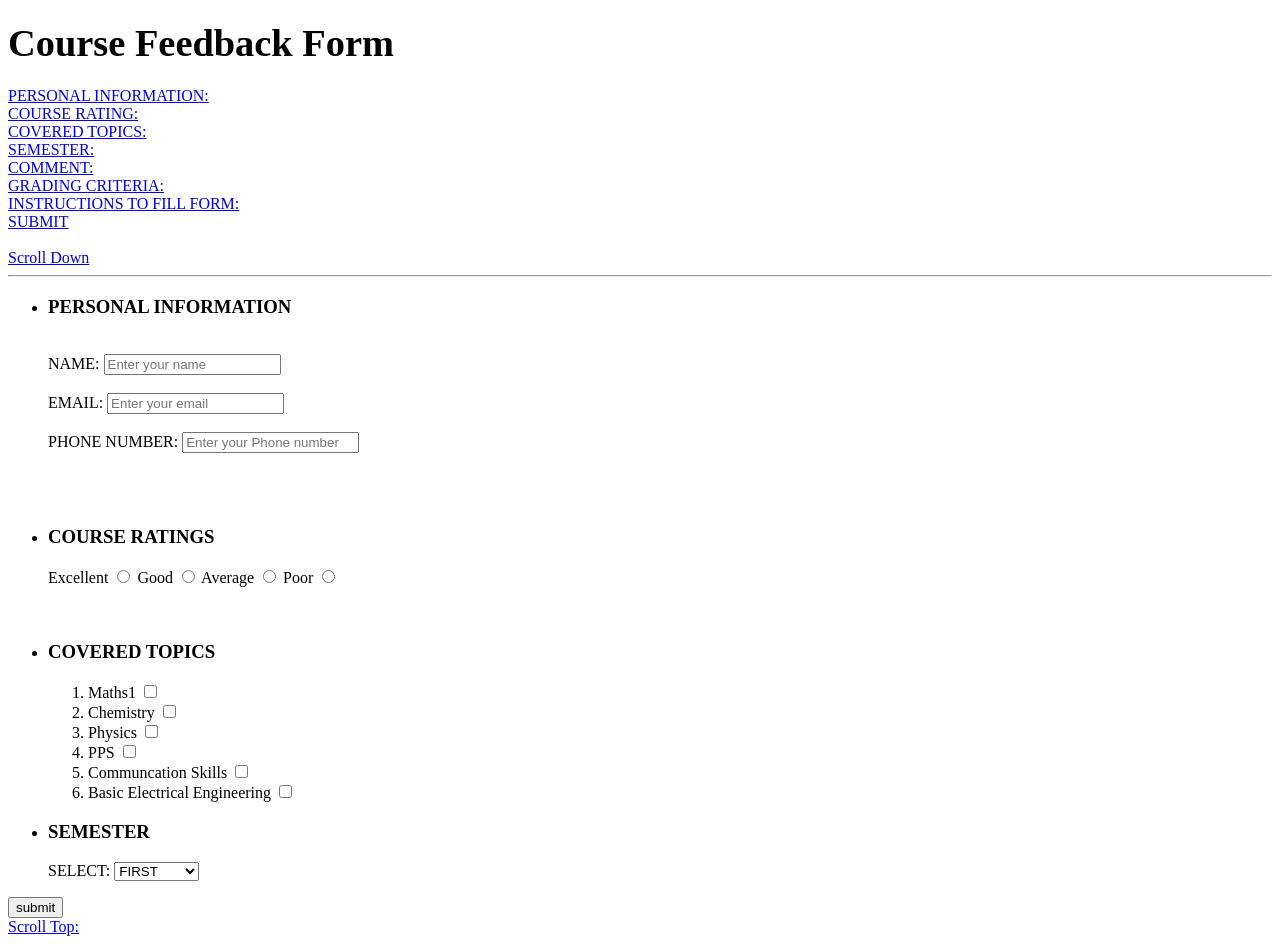
<file: Student Survey Form Page/index.html>
<!DOCTYPE html>
<html lang="en">
<head>
    <meta charset="UTF-8">
    <meta name="viewport" content="width=device-width, initial-scale=1.0">
    <title>Student Feedback / Survey Form Page</title>
</head>
<body>
    <header>
        <h1 id="top"><big>Course Feedback Form</big></h1>
        <nav>
            <a href="#personalinfo">PERSONAL INFORMATION:</a><br>
            <a href="#rating">COURSE RATING:</a><br>
            <a href="#topics">COVERED TOPICS:</a><br>
            <a href="#sem">SEMESTER:</a><br>
            <a href="#comment">COMMENT:</a><br>
            <a href="#grade">GRADING CRITERIA:</a><br>
            <a href="#fill">INSTRUCTIONS TO FILL FORM:</a><br>
            <a href="#submit">SUBMIT</a><br><br>
            <a href="#bottom">Scroll Down</a>
       
        </nav>

    </header>
    <hr>
    <MAIN>
        <form>
        <ul>
             
            <li><section id="personalinfo">
                <h3>PERSONAL INFORMATION</h3>
                <br>
            
                <label for="name">NAME:</label>
                    <input type="text" placeholder="Enter your name" required="true"><br><br>
                <label for="email">EMAIL:</label>
                    <input type="text" placeholder="Enter your email" required="true"><br><br>
                <label for="phone">PHONE NUMBER:</label>
                    <input type="text" placeholder="Enter your Phone number " required="true"><br><br>
            
                </section>
            </li>

            <br><br>

            <li>
                <section id="rating">
                    <h3>COURSE RATINGS</h3>
                    
                    <label for="Excellent">Excellent</label>
                        <input type="radio" id="Excellent" name="rate" value="Excellent">
                    <label for="Good">Good</label>
                        <input type="radio" id="Good" name="rate" value="Good">
                    <label for="Average">Average</label>
                        <input type="radio" id="Average" name="rate" value="Average">
                    <label for="Poor">Poor</label>
                        <input type="radio" id="Poor" name="rate" value="Poor">
                </section>

            </li>
            <br><br>
            <li>
                <section id="topics">
                    <h3>COVERED TOPICS</h3>
                    <ol type="1">
                    <li><label for="Maths1">Maths1</label>
                        <input type="checkbox"  id="Maths1" value="Maths1" name="topics" ><br>
                    </li>
                    <li><label for="Chemistry">Chemistry</label>
                        <input type="checkbox"  id="Chemistry" value="Chemistry" name="topics" ><br>
                    </li>
                    <li><label for="Physics">Physics</label>
                        <input type="checkbox"  id="Physics" value="Physics" name="topics" ><br>
                    </li>
                    <li><label for="PPS">PPS</label>
                        <input type="checkbox"  id="PPS" value="PPS" name="topics" ><br>
                    </li>
                    <li><label for="Communcation Skills">Communcation Skills</label>
                        <input type="checkbox"  id="Communcation Skills" value="Communcation Skills" name="topics" ><br>
                    </li>
                    <li><label for="Basic Electrical Engineering">Basic Electrical Engineering</label>
                        <input type="checkbox"  id="Basic Electrical Engineering" value="Basic Electrical Engineering" name="topics" ><br>
                    </li>
                    </ol>                                               
                </section>
            </li>
            <li>
                <section id="sem">
                    <h3>SEMESTER</h3>
                    <label for="semester">SELECT:</label>
                        <select name="semester" id="semester">
                            <option value="1">FIRST</option>
                            <option value="2">SECOND</option>
                            <option value="3">THIRD</option>
                            <option value="4">FOURTH</option>
                            <option value="5">FIFTH</option>
                            <option value="6">SIXTH</option>
                            <option value="7">SEVENTH</option>
                            <option value="8">EIGHTH</option>

                        </select>

                </section>
            </li>
        </ul>
        <input type="submit" value="submit">
        </form>
    </MAIN>
    <footer>
        <nav id="bottom">
            <a href="#top">Scroll Top:</a>
        </nav>
    </footer>
    
</body>
</html>
</file>
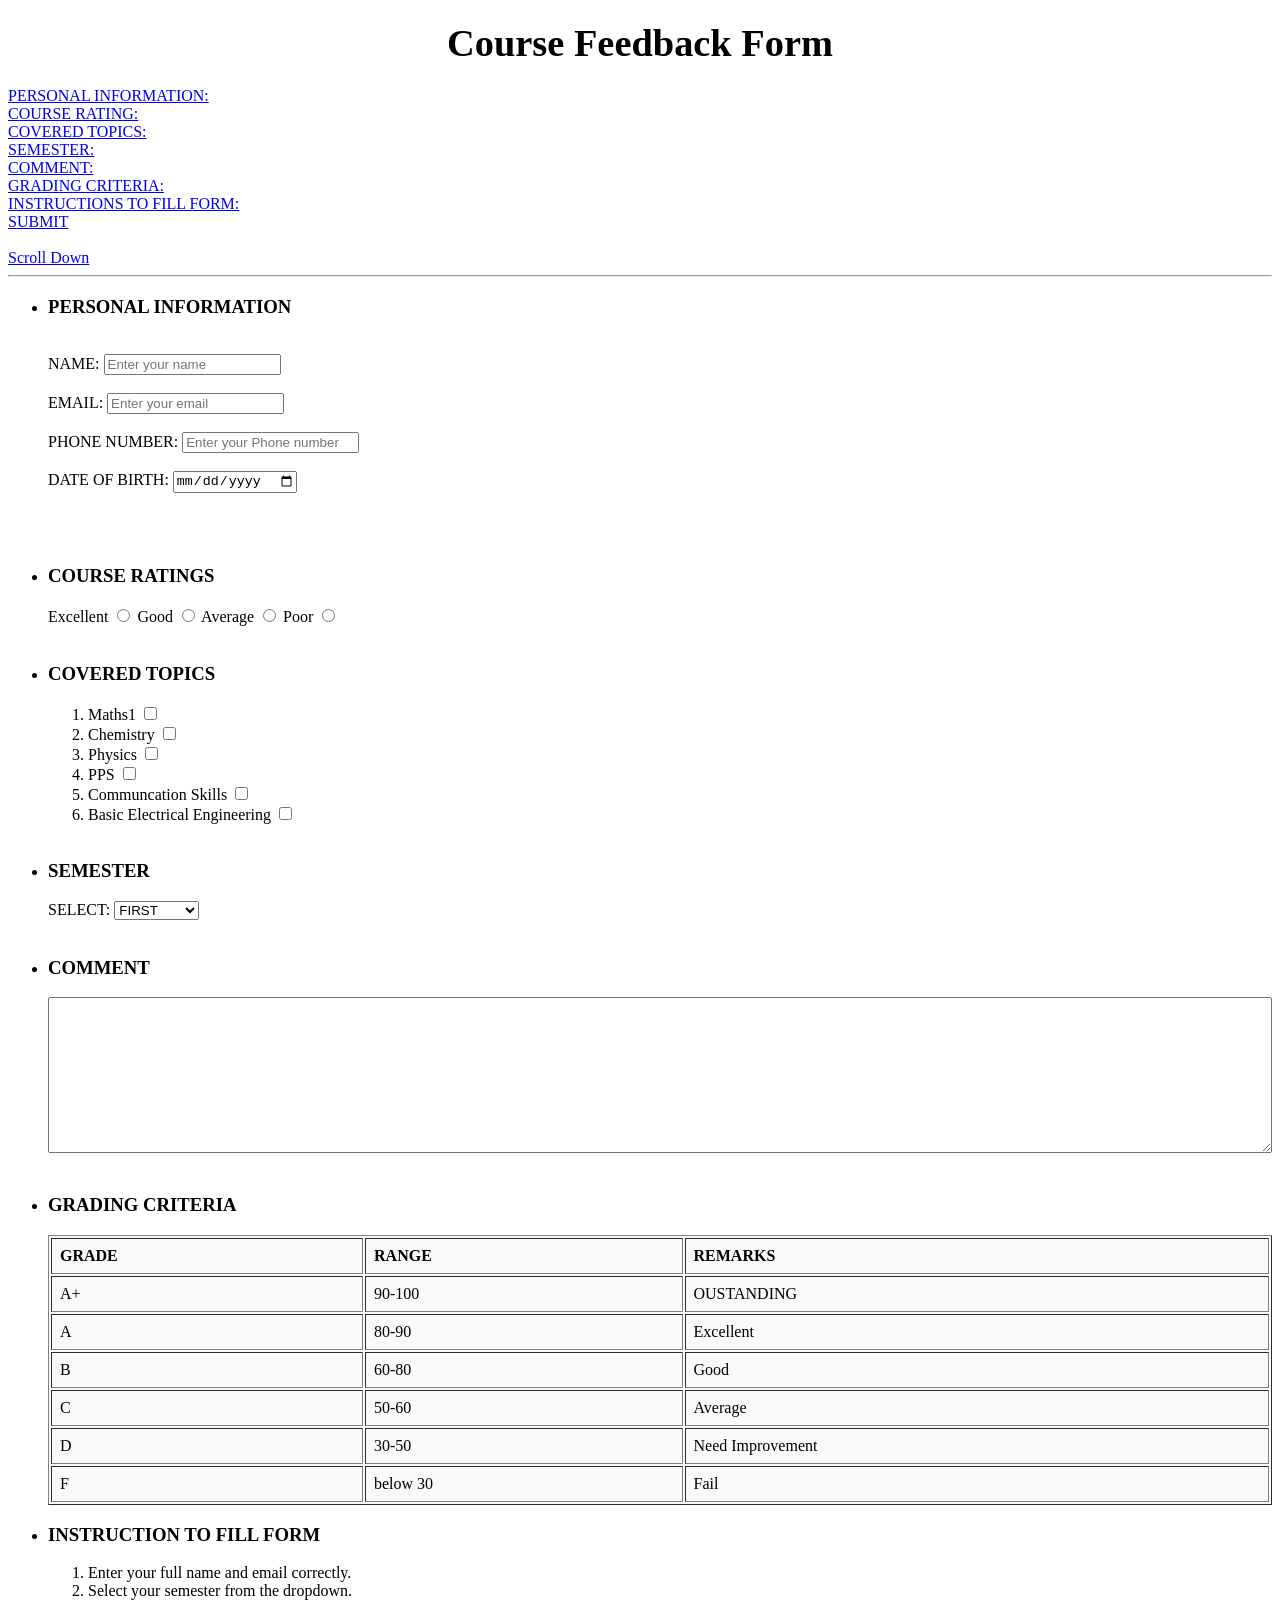
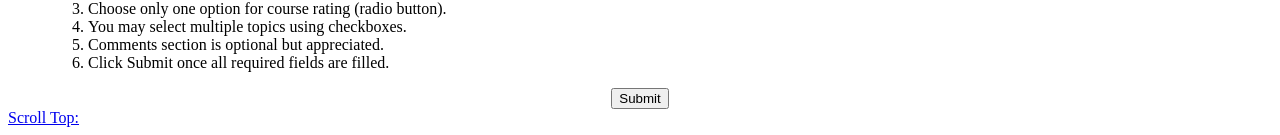
<file: Student Survey Form Page/html/index.html>
<!DOCTYPE html>
<html lang="en">
<head>
    <meta charset="UTF-8">
    <meta name="viewport" content="width=device-width, initial-scale=1.0">
    <title>Student Feedback / Survey Form Page</title>
    <link rel="stylesheet" href="../css/index.css">
</head>
<body>
    <header>
        <h1 id="top" align="center"a><big>Course Feedback Form</big></h1>
        
        <nav>
            <a href="#personalinfo">PERSONAL INFORMATION:</a><br>
            <a href="#rating">COURSE RATING:</a><br>
            <a href="#topics">COVERED TOPICS:</a><br>
            <a href="#sem">SEMESTER:</a><br>
            <a href="#comment">COMMENT:</a><br>
            <a href="#grade">GRADING CRITERIA:</a><br>
            <a href="#fill">INSTRUCTIONS TO FILL FORM:</a><br>
            <a href="#submit">SUBMIT</a><br><br>
            <a href="#bottom">Scroll Down</a>
       
        </nav>
        <div id="git"></div>

    </header>
    <hr>
    <MAIN>
        <form>
        <ul>
             
            <li><section id="personalinfo">
                <h3>PERSONAL INFORMATION</h3>
                <br>
            
                <label for="name">NAME:</label>
                    <input type="text" placeholder="Enter your name" required="true"><br><br>
                <label for="email">EMAIL:</label>
                    <input type="text" placeholder="Enter your email" required="true"><br><br>
                <label for="phone">PHONE NUMBER:</label>
                    <input type="text" placeholder="Enter your Phone number " required="true"><br><br>
                <label for="dob">DATE OF BIRTH:</label>
                    <input type="date" placeholder="Enter you DOB" required="true"><br><br>
            
                </section>
            </li>

            <br><br>

            <li>
                <section id="rating">
                    <h3>COURSE RATINGS</h3>
                    
                    <label for="Excellent">Excellent</label>
                        <input type="radio" id="Excellent" name="rate" value="Excellent">
                    <label for="Good">Good</label>
                        <input type="radio" id="Good" name="rate" value="Good">
                    <label for="Average">Average</label>
                        <input type="radio" id="Average" name="rate" value="Average">
                    <label for="Poor">Poor</label>
                        <input type="radio" id="Poor" name="rate" value="Poor">
                </section>

            </li>
            <br>
            <li>
                <section id="topics">
                    <h3>COVERED TOPICS</h3>
                    <ol type="1">
                    <li><label for="Maths1">Maths1</label>
                        <input type="checkbox"  id="Maths1" value="Maths1" name="topics" ><br>
                    </li>
                    <li><label for="Chemistry">Chemistry</label>
                        <input type="checkbox"  id="Chemistry" value="Chemistry" name="topics" ><br>
                    </li>
                    <li><label for="Physics">Physics</label>
                        <input type="checkbox"  id="Physics" value="Physics" name="topics" ><br>
                    </li>
                    <li><label for="PPS">PPS</label>
                        <input type="checkbox"  id="PPS" value="PPS" name="topics" ><br>
                    </li>
                    <li><label for="Communcation Skills">Communcation Skills</label>
                        <input type="checkbox"  id="Communcation Skills" value="Communcation Skills" name="topics" ><br>
                    </li>
                    <li><label for="Basic Electrical Engineering">Basic Electrical Engineering</label>
                        <input type="checkbox"  id="Basic Electrical Engineering" value="Basic Electrical Engineering" name="topics" ><br>
                    </li>
                    </ol>                                               
                </section>
            </li>
            <br>
            <li>
                <section id="sem">
                    <h3>SEMESTER</h3>
                    <label for="semester">SELECT:</label>
                        <select name="semester" id="semester">
                            <option value="1">FIRST</option>
                            <option value="2">SECOND</option>
                            <option value="3">THIRD</option>
                            <option value="4">FOURTH</option>
                            <option value="5">FIFTH</option>
                            <option value="6">SIXTH</option>
                            <option value="7">SEVENTH</option>
                            <option value="8">EIGHTH</option>

                        </select>

                </section>
            </li>
            <br>
            <li>
                <h3>COMMENT</h3>
                <section id="comment"></section>
                <textarea style="width: 100%; box-sizing: border-box" rows="10" cols="40">
                   
                </textarea>

            </li>
            <br>
            <li>
                <section id="grade">
                    <h3>GRADING CRITERIA</h3>
                    <table border="1" width="100%" cellpadding="8" bgcolor="#f9f9f9">
                            <tr>
                                <th>GRADE</th>
                                <TH>RANGE</TH>
                                <TH>REMARKS</TH>
                            </tr>

                            <tr>
                                <td>A+</td>
                                <td>90-100</td>
                                <td>OUSTANDING</td>
                            </tr>
                            <tr>
                                <td>A</td>
                                <td>80-90</td>
                                <td>Excellent</td>                                
                            </tr>
                            <tr>
                                <td>B</td>
                                <td>60-80</td>
                                <td>Good</td>                                
                            </tr>
                            <tr>
                                <td>C</td>
                                <td>50-60</td>
                                <td>Average</td>                                
                            </tr>
                            <tr>
                                <td>D</td>
                                <td>30-50</td>
                                <td>Need Improvement</td>
                            </tr>
                            <tr>
                                <td>F</td>
                                <td>below 30</td>
                                <td>Fail</td>
                            </tr>

                    </table>

                </section>
            </li>
            <li>
                <section id="fill">
                    <h3>INSTRUCTION TO FILL FORM</h3>
                    <ol>
                        <li>Enter your full name and email correctly.</li>
                        <li>Select your semester from the dropdown.</li>
                        <li>Choose only one option for course rating (radio button).</li>
                        <li>You may select multiple topics using checkboxes.</li>
                        <li>Comments section is optional but appreciated.</li>
                        <li>Click Submit once all required fields are filled.</li>
                    </ol>

                </section>
            </li>
        </ul>
            <div align="center">
                <input type="submit" value="Submit" id="submit">
            </div>
        </form>
    </MAIN>
    <footer>
        <nav id="bottom">
            <a href="#top" >Scroll Top:</a>
        </nav>
    </footer>
    
</body>
</html>
</file>
<file: Student Survey Form Page/css/index.css>
/*
MAIN{
    background-color: pink;
}
HEADER,main,footer{
  background: rgba(255, 255, 255, 0.95);
  backdrop-filter: blur(10px);
  padding: 30px 20px 20px;
  margin: 20px auto;
  max-width: 900px;
  border-radius: 20px;
  box-shadow: 0 15px 35px rgba(0, 0, 0, 0.25);
}

#personalinfo{
    color: beige;
    background-color: blanchedalmond;
}

#topics h3{
    color: red;
}



#git{
    position: fixed;
    right: 0;
    top: 100px;
    background-image: url(../images/github.png);
    height: 200px;
    width: 400px;
    background-position: right;
    background-repeat: no-repeat;
    background-size: contain;
}
    */
</file>
